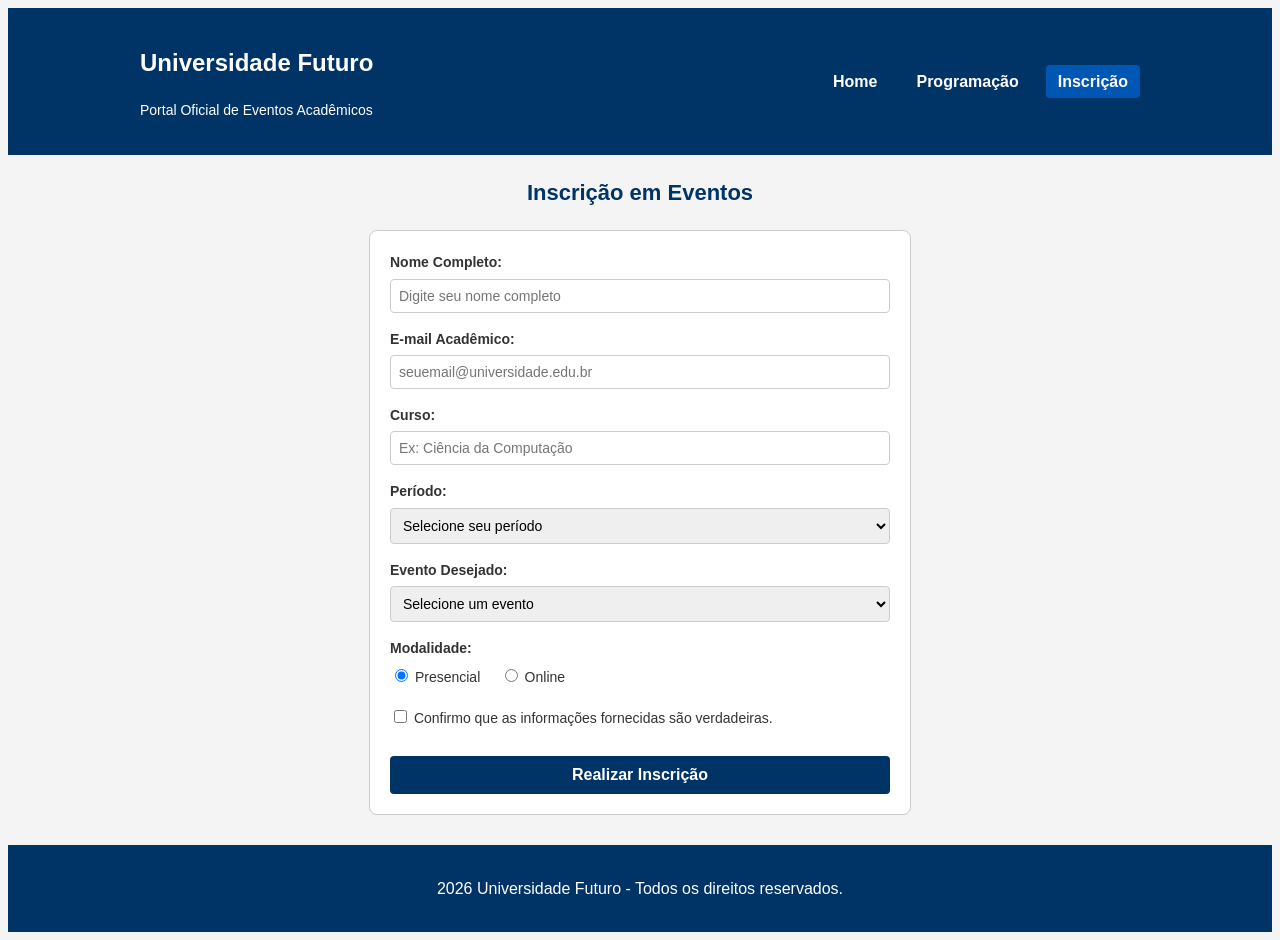
<file: inscricao.html>
<!DOCTYPE html>
<html lang="pt-BR">
<head>
  <meta charset="UTF-8">
  <meta name="viewport" content="width=device-width, initial-scale=1.0">
  <title>Inscrição | Sistema de Eventos</title>
  <link rel="stylesheet" href="style.css">
</head>
<body>

  <header>
    <div class="header-container">
      <div class="logo-area">
        <h1>Universidade Futuro</h1>
        <p>Portal Oficial de Eventos Acadêmicos</p>
      </div>
      <nav>
        <ul>
          <li><a href="index.html">Home</a></li>
          <li><a href="programacao.html">Programação</a></li>
          <li><a href="inscricao.html" class="active">Inscrição</a></li>
        </ul>
      </nav>
    </div>
  </header>

  <main>
    <div class="conteudo-inscricao">
      <h2 class="section-title">Inscrição em Eventos</h2>

      <div class="form-container">
        <form action="#" method="get">
          
          <div class="form-group">
            <label for="nome">Nome Completo:</label>
            <input type="text" id="nome" name="nome" class="campo-texto" placeholder="Digite seu nome completo" required>
          </div>

          <div class="form-group">
            <label for="email">E-mail Acadêmico:</label>
            <input type="email" id="email" name="email" class="campo-texto" placeholder="seuemail@universidade.edu.br" required>
          </div>

          <div class="form-group">
            <label for="curso">Curso:</label>
            <input type="text" id="curso" name="curso" class="campo-texto" placeholder="Ex: Ciência da Computação" required>
          </div>

          <div class="form-group">
            <label for="periodo">Período:</label>
            <select id="periodo" name="periodo" class="campo-select" required>
              <option value="" disabled selected>Selecione seu período</option>
              <option value="1">1º Período</option>
              <option value="2">2º Período</option>
              <option value="3">3º Período</option>
              <option value="4">4º Período</option>
              <option value="5">5º Período ou superior</option>
            </select>
          </div>

          <div class="form-group">
            <label for="evento">Evento Desejado:</label>
            <select id="evento" name="evento" class="campo-select" required>
              <option value="" disabled selected>Selecione um evento</option>
              <option value="ia">Inteligência Artificial na Educação</option>
              <option value="web">Desenvolvimento Web com HTML & CSS</option>
              <option value="carreira">Gestão do Tempo e Carreiras Tech</option>
              <option value="robotica">Introdução à Robótica e Arduino</option>
              <option value="empreendedorismo">Empreendedorismo Acadêmico</option>
              <option value="seguranca">Segurança da Informação e Privacidade</option>
            </select>
          </div>

          <div class="form-group">
            <label>Modalidade:</label>
            <div class="radio-group">
              <label><input type="radio" name="modalidade" value="presencial" checked required> Presencial</label>
              <label><input type="radio" name="modalidade" value="online" required> Online</label>
            </div>
          </div>

          <div class="form-group checkbox-group">
            <label><input type="checkbox" id="confirmacao" name="confirmacao" required> Confirmo que as informações fornecidas são verdadeiras.</label>
          </div>

          <button type="submit" class="btn-submit">Realizar Inscrição</button>

        </form>
      </div>
    </div>
  </main>

  <div class="rodape">
    <p>2026 Universidade Futuro - Todos os direitos reservados.</p>
  </div>

</body>
</html>
</file>
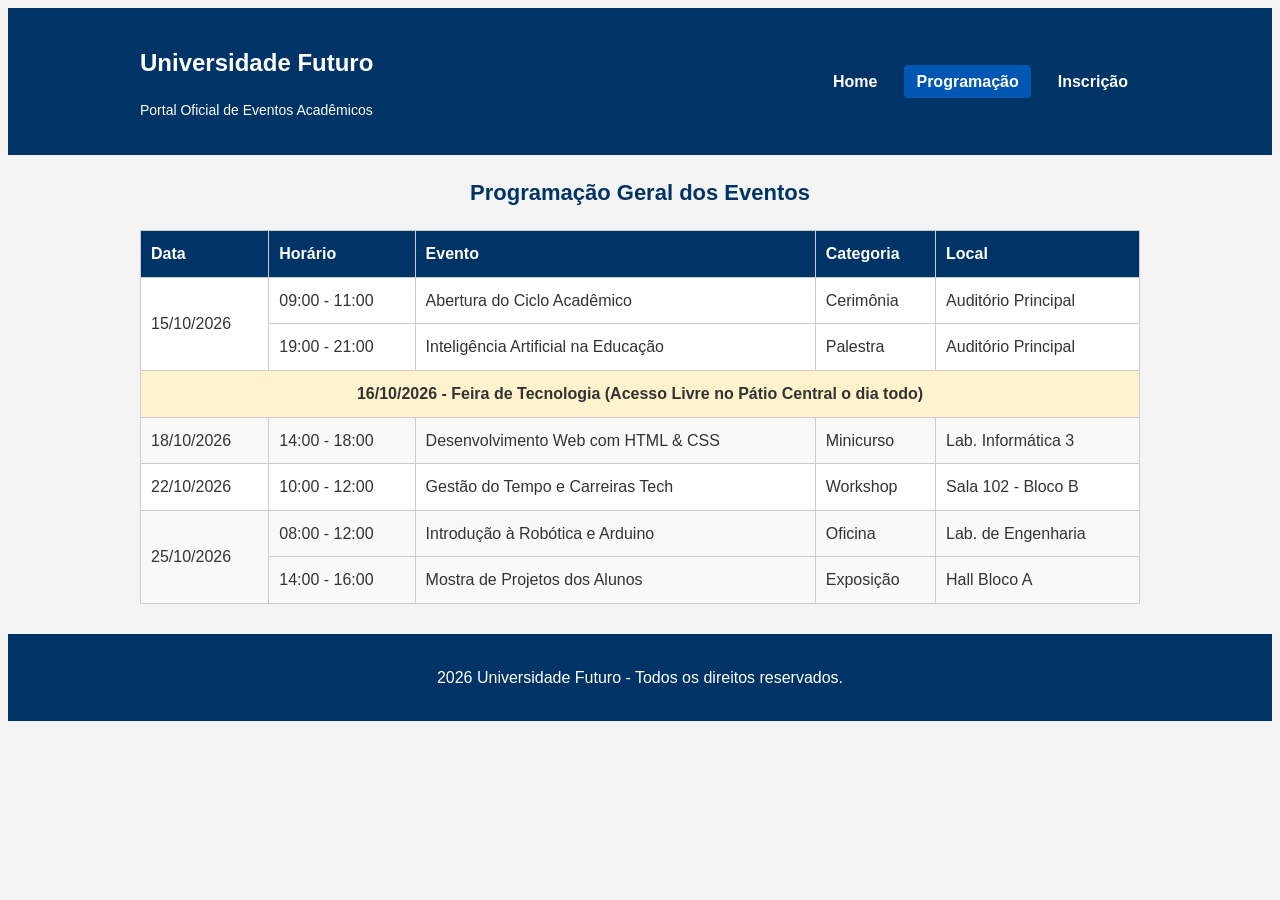
<file: programacao.html>
<!DOCTYPE html>
<html lang="pt-BR">
<head>
  <meta charset="UTF-8">
  <meta name="viewport" content="width=device-width, initial-scale=1.0">
  <title>Programação | Sistema de Eventos</title>
  <link rel="stylesheet" href="style.css">
</head>
<body>

  <header>
    <div class="header-container">
      <div class="logo-area">
        <h1>Universidade Futuro</h1>
        <p>Portal Oficial de Eventos Acadêmicos</p>
      </div>
      <nav>
        <ul>
          <li><a href="index.html">Home</a></li>
          <li><a href="programacao.html" class="active">Programação</a></li>
          <li><a href="inscricao.html">Inscrição</a></li>
        </ul>
      </nav>
    </div>
  </header>

  <main>
    <div class="conteudo-programacao">
      <h2 class="section-title">Programação Geral dos Eventos</h2>

      <div class="table-container">
        <table>
          <thead>
            <tr>
              <th>Data</th>
              <th>Horário</th>
              <th>Evento</th>
              <th>Categoria</th>
              <th>Local</th>
            </tr>
          </thead>
          <tbody>
            <tr>
              <td rowspan="2">15/10/2026</td>
              <td>09:00 - 11:00</td>
              <td>Abertura do Ciclo Acadêmico</td>
              <td>Cerimônia</td>
              <td>Auditório Principal</td>
            </tr>
            <tr>
              <td>19:00 - 21:00</td>
              <td>Inteligência Artificial na Educação</td>
              <td>Palestra</td>
              <td>Auditório Principal</td>
            </tr>

            <tr class="linha-destaque">
              <td colspan="5" style="text-align: center;">16/10/2026 - Feira de Tecnologia (Acesso Livre no Pátio Central o dia todo)</td>
            </tr>

            <tr class="linha-par">
              <td>18/10/2026</td>
              <td>14:00 - 18:00</td>
              <td>Desenvolvimento Web com HTML & CSS</td>
              <td>Minicurso</td>
              <td>Lab. Informática 3</td>
            </tr>
            <tr>
              <td>22/10/2026</td>
              <td>10:00 - 12:00</td>
              <td>Gestão do Tempo e Carreiras Tech</td>
              <td>Workshop</td>
              <td>Sala 102 - Bloco B</td>
            </tr>
            <tr class="linha-par">
              <td rowspan="2">25/10/2026</td>
              <td>08:00 - 12:00</td>
              <td>Introdução à Robótica e Arduino</td>
              <td>Oficina</td>
              <td>Lab. de Engenharia</td>
            </tr>
            <tr class="linha-par">
              <td>14:00 - 16:00</td>
              <td>Mostra de Projetos dos Alunos</td>
              <td>Exposição</td>
              <td>Hall Bloco A</td>
            </tr>
          </tbody>
        </table>
      </div>
    </div>
  </main>

  <div class="rodape">
    <p>2026 Universidade Futuro - Todos os direitos reservados.</p>
  </div>

</body>
</html>
</file>
<file: style.css>
body {
  font-family: Arial, sans-serif;
  line-height: 1.6;
  background-color: #f4f4f4;
  color: #333333;
}

/* Header e Menu */
header {
  background-color: #003366;
  color: white;
  padding: 20px;
}

.header-container {
  max-width: 1000px;
  margin: 0 auto;
  display: flex;
  justify-content: space-between;
  align-items: center;
}

.logo-area h1 {
  font-size: 24px;
}

.logo-area p {
  font-size: 14px;
}

nav ul {
  display: flex;
  list-style: none;
}

nav li {
  margin-left: 15px;
}

nav a {
  color: white;
  text-decoration: none;
  font-weight: bold;
  padding: 8px 12px;
  border-radius: 4px;
}

nav a:hover, nav a.active {
  background-color: #0056b3;
}

/* Conteudo Principal */
main {
  max-width: 1000px;
  margin: 20px auto;
  padding: 0 15px;
}

/* Apresentacao */
.hero {
  background-color: #0056b3;
  color: white;
  padding: 25px;
  border-radius: 8px;
  text-align: center;
  margin-bottom: 25px;
}

.hero h2 {
  font-size: 24px;
  margin-bottom: 10px;
}

.section-title {
  text-align: center;
  margin-bottom: 20px;
  color: #003366;
  font-size: 22px;
}

/* Cards dos Eventos (Flexbox basico) */
.events-grid {
  display: flex;
  flex-wrap: wrap;
  gap: 20px;
  justify-content: center;
}

.event-card {
  background-color: white;
  border: 1px solid #cccccc;
  border-radius: 8px;
  width: 30%;
  display: flex;
  flex-direction: column;
}

.event-card img {
  width: 100%;
  height: 160px;
  object-fit: cover;
}

.event-content {
  padding: 15px;
}

.badge {
  background-color: #e0f0ff;
  color: #003366;
  font-size: 12px;
  font-weight: bold;
  padding: 4px 8px;
  border-radius: 10px;
  display: inline-block;
  margin-bottom: 8px;
}

.event-card h3 {
  font-size: 18px;
  margin-bottom: 8px;
}

.event-info {
  font-size: 13px;
  color: #666666;
  margin-bottom: 10px;
}

.event-description {
  font-size: 14px;
  color: #444444;
}

/* Tabela */
.table-container {
  background-color: white;
  border-radius: 8px;
}

table {
  width: 100%;
  border-collapse: collapse;
  text-align: left;
}

th, td {
  padding: 10px;
  border: 1px solid #cccccc;
}

th {
  background-color: #003366;
  color: white;
}

.linha-par {
  background-color: #f9f9f9;
}

.linha-destaque {
  background-color: #fff3cd;
  font-weight: bold;
}

/* Formulario */
.form-container {
  background-color: white;
  max-width: 500px;
  margin: 0 auto;
  padding: 20px;
  border-radius: 8px;
  border: 1px solid #cccccc;
}

.form-group {
  margin-bottom: 15px;
}

.form-group label {
  display: block;
  font-weight: bold;
  margin-bottom: 5px;
  font-size: 14px;
}

.campo-texto, .campo-select {
  width: 100%;
  padding: 8px;
  border: 1px solid #cccccc;
  border-radius: 4px;
  font-size: 14px;
  box-sizing: border-box;
}

.radio-group {
  margin-top: 5px;
}

.radio-group label {
  display: inline;
  font-weight: normal;
  margin-right: 15px;
}

.checkbox-group label {
  display: inline;
  font-weight: normal;
}

.btn-submit {
  background-color: #003366;
  color: white;
  border: none;
  padding: 10px;
  font-size: 16px;
  font-weight: bold;
  border-radius: 4px;
  cursor: pointer;
  width: 100%;
  margin-top: 10px;
}

.btn-submit:hover {
  background-color: #0056b3;
}

/* Rodapé Simples */
.rodape {
  background-color: #003366;
  color: white;
  text-align: center;
  padding: 15px;
  margin-top: 30px;
}

/* Responsividade (Media Queries) */
@media (max-width: 800px) {
  .event-card {
    width: 45%;
  }
}

@media (max-width: 500px) {
  .header-container {
    flex-direction: column;
    text-align: center;
  }

  nav ul {
    margin-top: 10px;
  }

  .event-card {
    width: 100%;
  }
}
</file>
